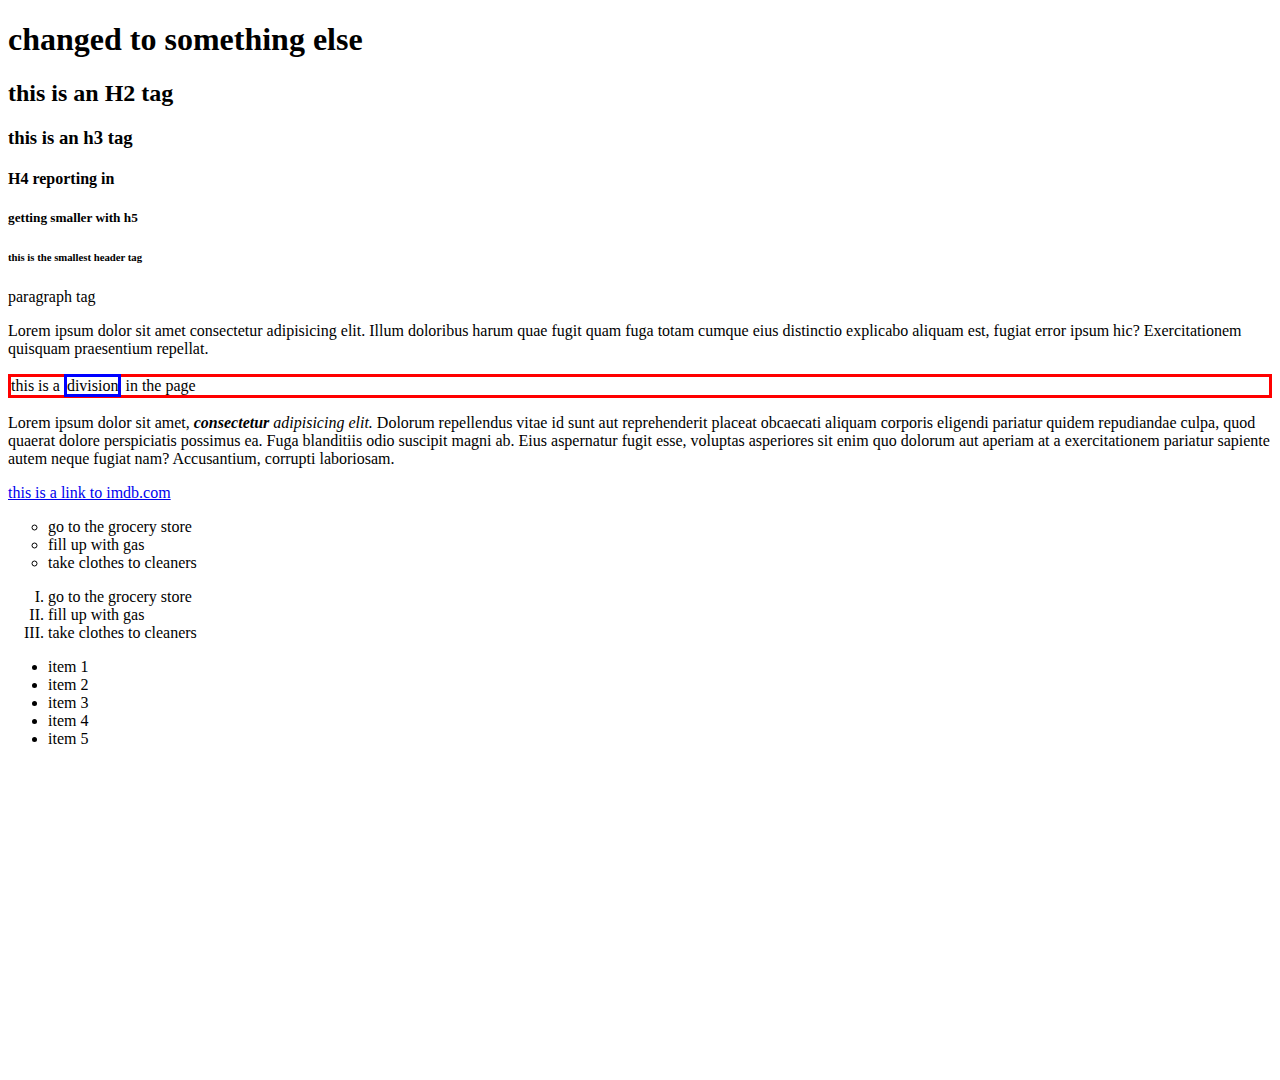
<file: index.html>
<!DOCTYPE html>
<html lang="en">
<head>
    <meta charset="UTF-8">
    <meta name="viewport" content="width=device-width, initial-scale=1.0">
    <title>Document</title>
    <style>
        .tall {
            height: 300px;
        }
    </style>
</head>
<body>
    <h1>changed to something else</h1>
    <h2>this is an H2 tag</h2>
    <h3>this is an h3 tag</h3>
    <h4>H4 reporting in</h4>
    <h5>getting smaller with h5</h5>
    <h6>this is the smallest header tag</h6>
    
    <!-- this is called a comment -->
    <!-- this is another comment ctrl + k + c -->
    <!-- ctrl + k + u will uncomment-->

    <p>paragraph tag</p>
    <!-- lorem ipsum -->
    <p>Lorem ipsum dolor sit amet consectetur adipisicing elit. Illum doloribus harum quae fugit quam fuga totam cumque eius distinctio explicabo aliquam est, fugiat error ipsum hic? Exercitationem quisquam praesentium repellat.</p>
    <!-- block element -->
    <!-- div is a block element and a span is a inline element -->
    <div style="border: 3px solid red">this is a <span style="border: 3px solid blue">division</span> in the page</div>

    <!-- block elements include div, h1-h6, p, form -->
    <!-- inline elements include span, img, a -->

    <p>Lorem ipsum dolor sit amet, <em><b>consectetur</b> adipisicing elit.</em> Dolorum repellendus vitae id sunt aut reprehenderit placeat obcaecati aliquam corporis eligendi pariatur quidem repudiandae culpa, quod quaerat dolore perspiciatis possimus ea.
    Fuga blanditiis odio suscipit magni ab. Eius aspernatur fugit esse, voluptas asperiores sit enim quo dolorum aut aperiam at a exercitationem pariatur sapiente autem neque fugiat nam? Accusantium, corrupti laboriosam.</p>
    
    <a href="http://www.imdb.com/" target="_blank">this is a link to imdb.com</a>

    <ul style="list-style-type:circle">
        <li>go to the grocery store</li>
        <li>fill up with gas</li>
        <li>take clothes to cleaners</li>
    </ul>

    <ol style="list-style-type:upper-roman">
        <li>go to the grocery store</li>
        <li>fill up with gas</li>
        <li>take clothes to cleaners</li>
    </ol>

    <!-- ul>li*5{item $} -->
    <ul>
        <li>item 1</li>
        <li>item 2</li>
        <li>item 3</li>
        <li>item 4</li>
        <li>item 5</li>
    </ul>


    

    <p class="tall"></p>
</body>
</html>
</file>
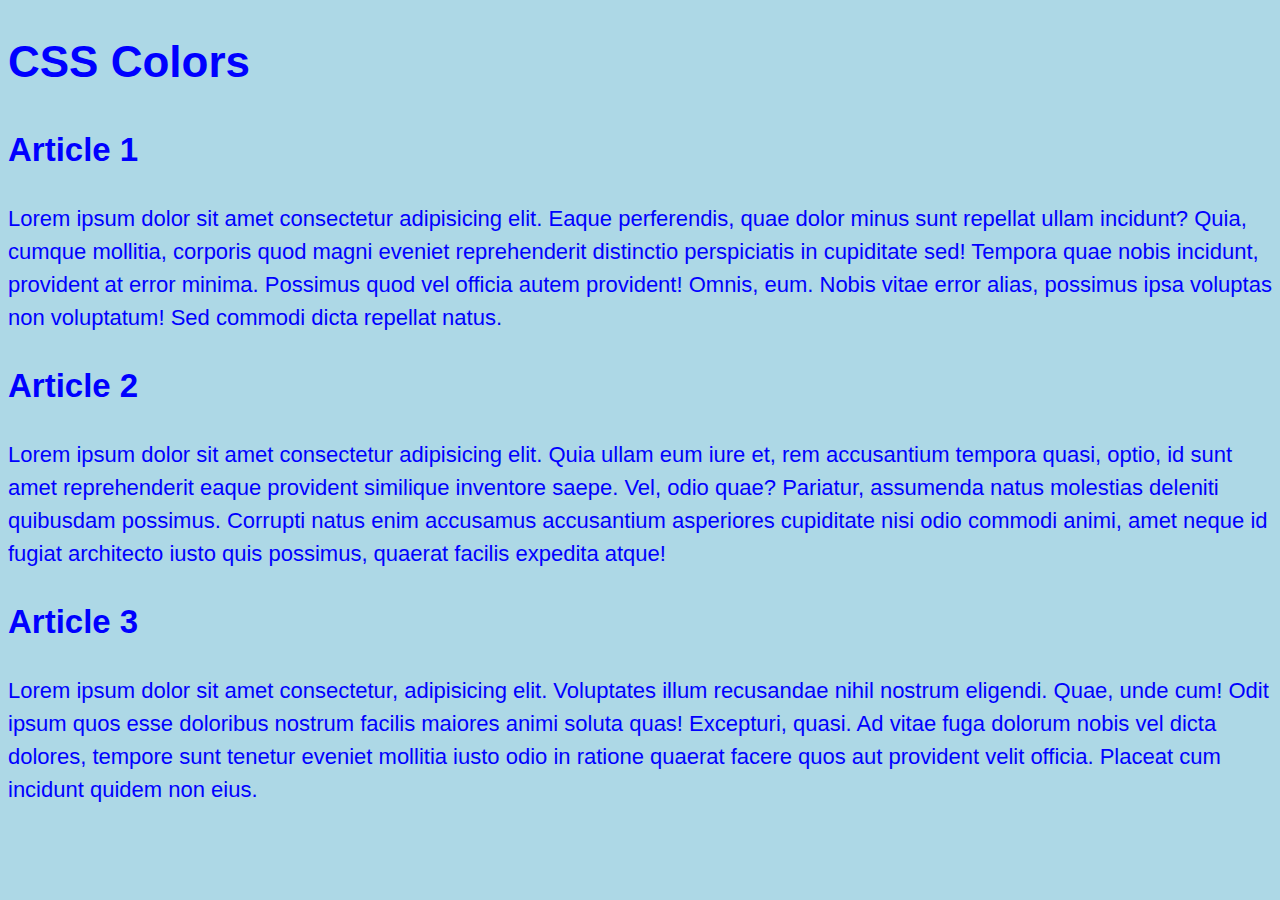
<file: Colors.html>
<!DOCTYPE html>
<html lang="en">
<head>
    <meta charset="UTF-8">
    <meta name="viewport" content="width=device-width, initial-scale=1.0">
    <title>CSS Colors</title>
    <link rel="stylesheet" href="css/colors.css">
</head>
<body style="background-color: lightblue; color:blue;">
    <header>
        <h1>CSS Colors</h1>
    </header>
    <main>
        <article>
            <h2>Article 1</h2>
            <p class="one">Lorem ipsum dolor sit amet consectetur adipisicing elit. Eaque perferendis, quae dolor minus sunt repellat ullam incidunt? Quia, cumque mollitia, corporis quod magni eveniet reprehenderit distinctio perspiciatis in cupiditate sed!
            Tempora quae nobis incidunt, provident at error minima. Possimus quod vel officia autem provident! Omnis, eum. Nobis vitae error alias, possimus ipsa voluptas non voluptatum! Sed commodi dicta repellat natus.</p>
        </article>
        <article>
            <h2>Article 2</h2>
            <p class="two">Lorem ipsum dolor sit amet consectetur adipisicing elit. Quia ullam eum iure et, rem accusantium tempora quasi, optio, id sunt amet reprehenderit eaque provident similique inventore saepe. Vel, odio quae?
            Pariatur, assumenda natus molestias deleniti quibusdam possimus. Corrupti natus enim accusamus accusantium asperiores cupiditate nisi odio commodi animi, amet neque id fugiat architecto iusto quis possimus, quaerat facilis expedita atque!</p>
        </article>
        <article>
            <h2>Article 3</h2>
            <p class="three">Lorem ipsum dolor sit amet consectetur, adipisicing elit. Voluptates illum recusandae nihil nostrum eligendi. Quae, unde cum! Odit ipsum quos esse doloribus nostrum facilis maiores animi soluta quas! Excepturi, quasi.
            Ad vitae fuga dolorum nobis vel dicta dolores, tempore sunt tenetur eveniet mollitia iusto odio in ratione quaerat facere quos aut provident velit officia. Placeat cum incidunt quidem non eius.</p>
        </article>
    </main>
</body>
</html>
</file>
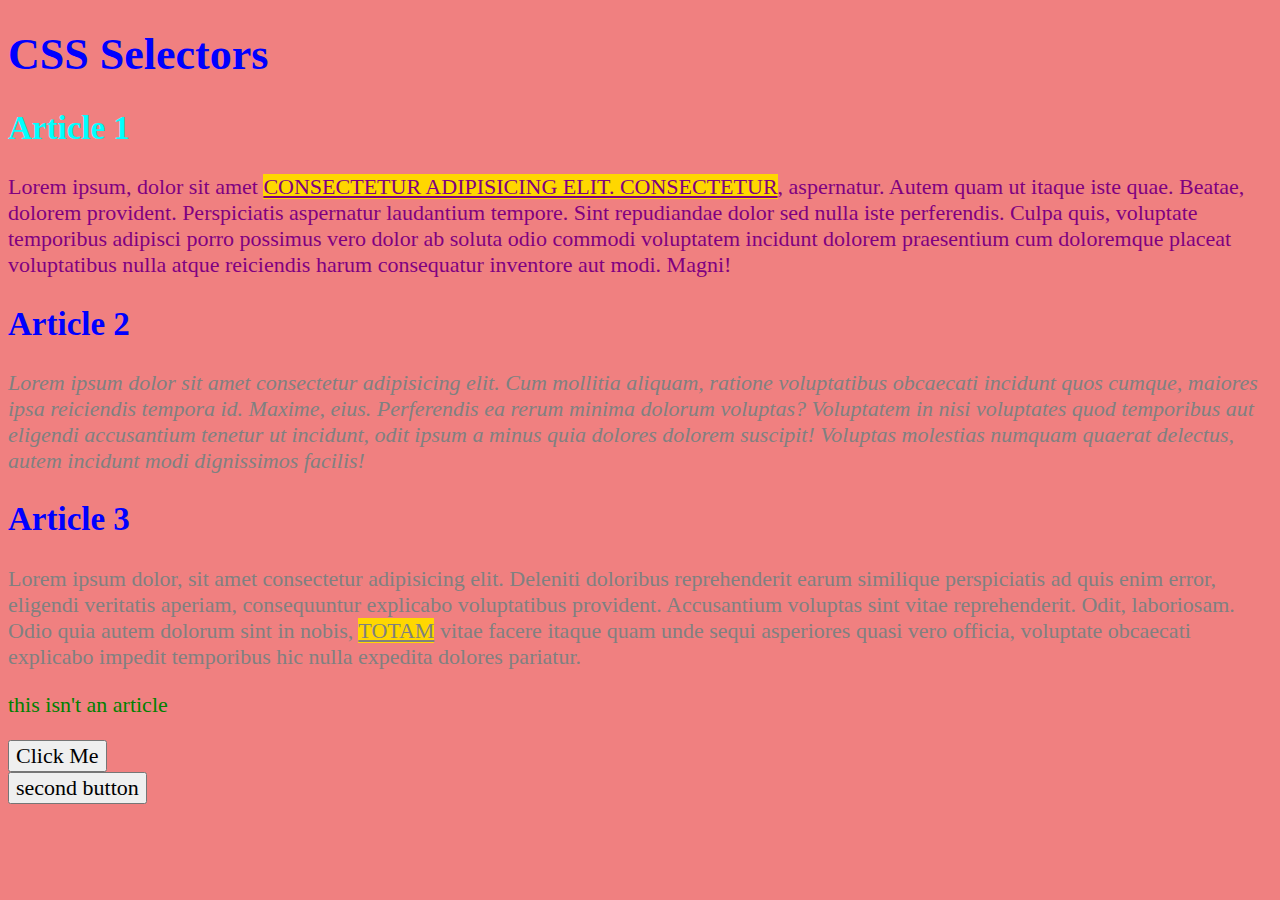
<file: CSSStart.html>
<!DOCTYPE html>
<html lang="en">
<head>
    <meta charset="UTF-8">
    <meta name="viewport" content="width=device-width, initial-scale=1.0">
    <title>CSS Selectors</title>
    <!-- Internal Style Sheet -->
    <style>
        /* CSS Selector */
        body {
            background-color: lightcoral;
        }
    </style>
    <!-- External Style Sheet -->
    <link rel="stylesheet" href="css/main.css">
</head>
<body>
    <header><h1>CSS Selectors</h1></header>
    <main>
        <article>
            <!-- inline style is an attribute applied to an element -->
            <h2 style="color:aqua">Article 1</h2>
            <p>Lorem ipsum, dolor sit amet <span>consectetur adipisicing elit. Consectetur</span>, aspernatur. Autem quam ut itaque iste quae. Beatae, dolorem provident. Perspiciatis aspernatur laudantium tempore. Sint repudiandae dolor sed nulla iste perferendis.
            Culpa quis, voluptate temporibus adipisci porro possimus vero dolor ab soluta odio commodi voluptatem incidunt dolorem praesentium cum doloremque placeat voluptatibus nulla atque reiciendis harum consequatur inventore aut modi. Magni!</p>
        </article>
        <article>
            <h2>Article 2</h2>
            <p id="second" class="grey">Lorem ipsum dolor sit amet consectetur adipisicing elit. Cum mollitia aliquam, ratione voluptatibus obcaecati incidunt quos cumque, maiores ipsa reiciendis tempora id. Maxime, eius. Perferendis ea rerum minima dolorum voluptas?
            Voluptatem in nisi voluptates quod temporibus aut eligendi accusantium tenetur ut incidunt, odit ipsum a minus quia dolores dolorem suscipit! Voluptas molestias numquam quaerat delectus, autem incidunt modi dignissimos facilis!</p>
        </article>
        <article>
            <h2>Article 3</h2>
            <p class="grey">Lorem ipsum dolor, sit amet consectetur adipisicing elit. Deleniti doloribus reprehenderit earum similique perspiciatis ad quis enim error, eligendi veritatis aperiam, consequuntur explicabo voluptatibus provident. Accusantium voluptas sint vitae reprehenderit.
            Odit, laboriosam. Odio quia autem dolorum sint in nobis, <span>totam</span> vitae facere itaque quam unde sequi asperiores quasi vero officia, voluptate obcaecati explicabo impedit temporibus hic nulla expedita dolores pariatur.</p>
        </article>
        <p style="color: green">this isn't an article</p>
    </main>
    <!-- elements that do not inherit are buttons, inputs, textarea, select -->
    <button>Click Me</button>
    <br>
    <button>second button</button>
</body>
</html>
</file>
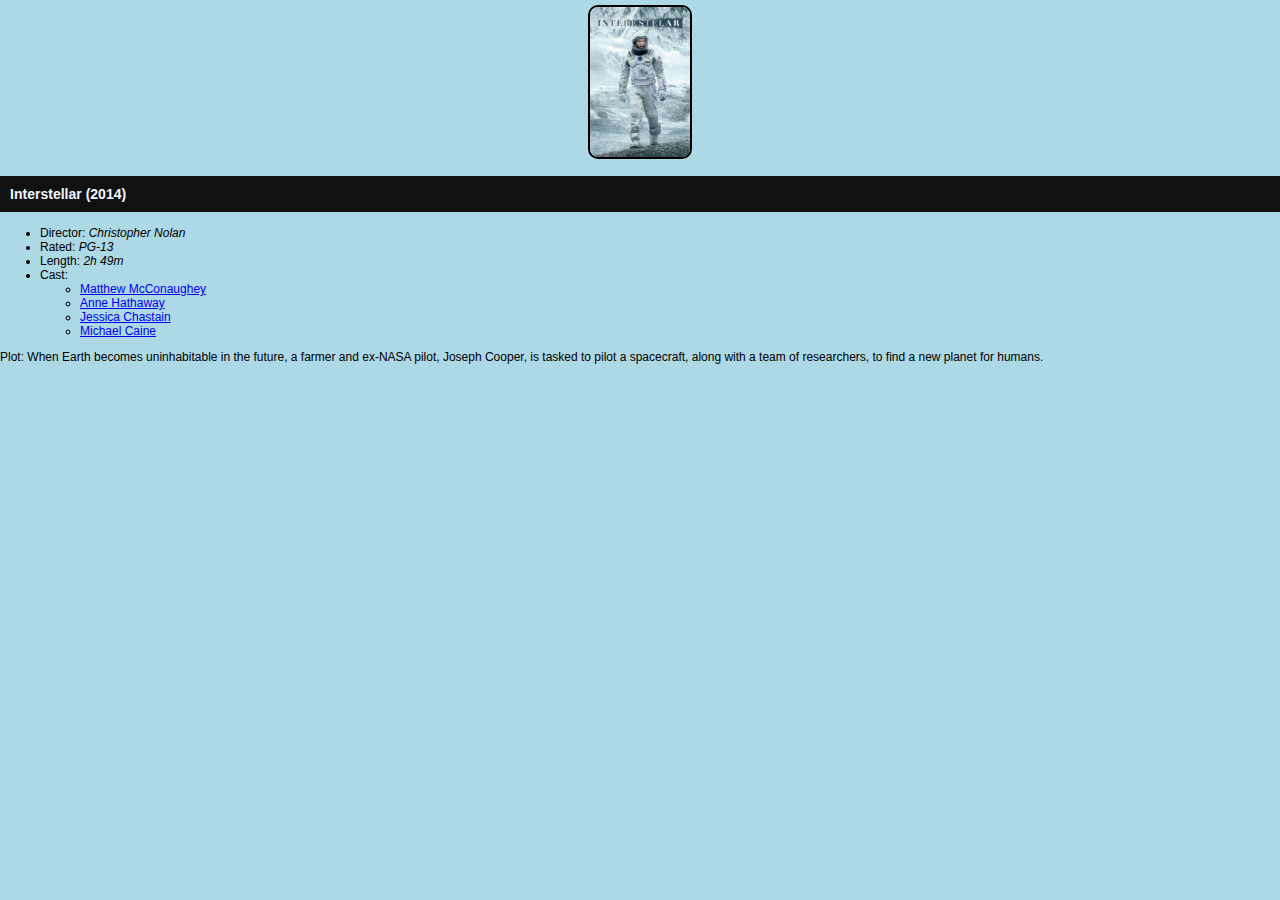
<file: FavoriteMovie.html>
<!DOCTYPE html>
<html lang="en">
<head>
    <meta charset="UTF-8">
    <meta name="viewport" content="width=device-width, initial-scale=1.0">
    <title>Interstellar</title>
    <style>
        body {
            font-family: Arial, sans-serif;
            font-size: 12px;
            margin: 0;
            padding: 0;
            
        }
        h3 {
            background-color: #111;
            padding: 10px;
            color:aliceblue
        }
        img {
            margin-top:5px;
            border: 2px solid black;
            border-radius: 10px;
        }
        a:hover {
            color:chocolate;
        }
        a:visited {
            color:darkgreen;
        }
    </style>
</head>
<body bgcolor="lightblue">
    <center><a href="https://www.imdb.com/title/tt0816692/" target="_blank">
        <img src="images/interstellar.jpg" width="100" /></a></center>
    <h3>Interstellar (2014)</h3>
    <ul>
        <li>Director: <i>Christopher Nolan</i></li>
        <li>Rated: <i>PG-13</i></li>
        <li>Length: <i>2h 49m</i></li>
        <li>Cast:
            <ul>
                <li><a href="https://www.imdb.com/name/nm0000190/" target="_blank">Matthew McConaughey</a></li>
                <li><a href="https://www.imdb.com/name/nm0004266/" target="_blank">Anne Hathaway</a></li>
                <li><a href="https://www.imdb.com/name/nm1567113/" target="_blank">Jessica Chastain</a></li>
                <li><a href="https://www.imdb.com/name/nm0000323/" target="_blank">Michael Caine</a></li>
            </ul>
        </li>
    </ul>
    <p>Plot: When Earth becomes uninhabitable in the future, a farmer and ex-NASA pilot, Joseph Cooper, is tasked to pilot a spacecraft, along with a team of researchers, to find a new planet for humans.</p>
</body>
</html>
</file>
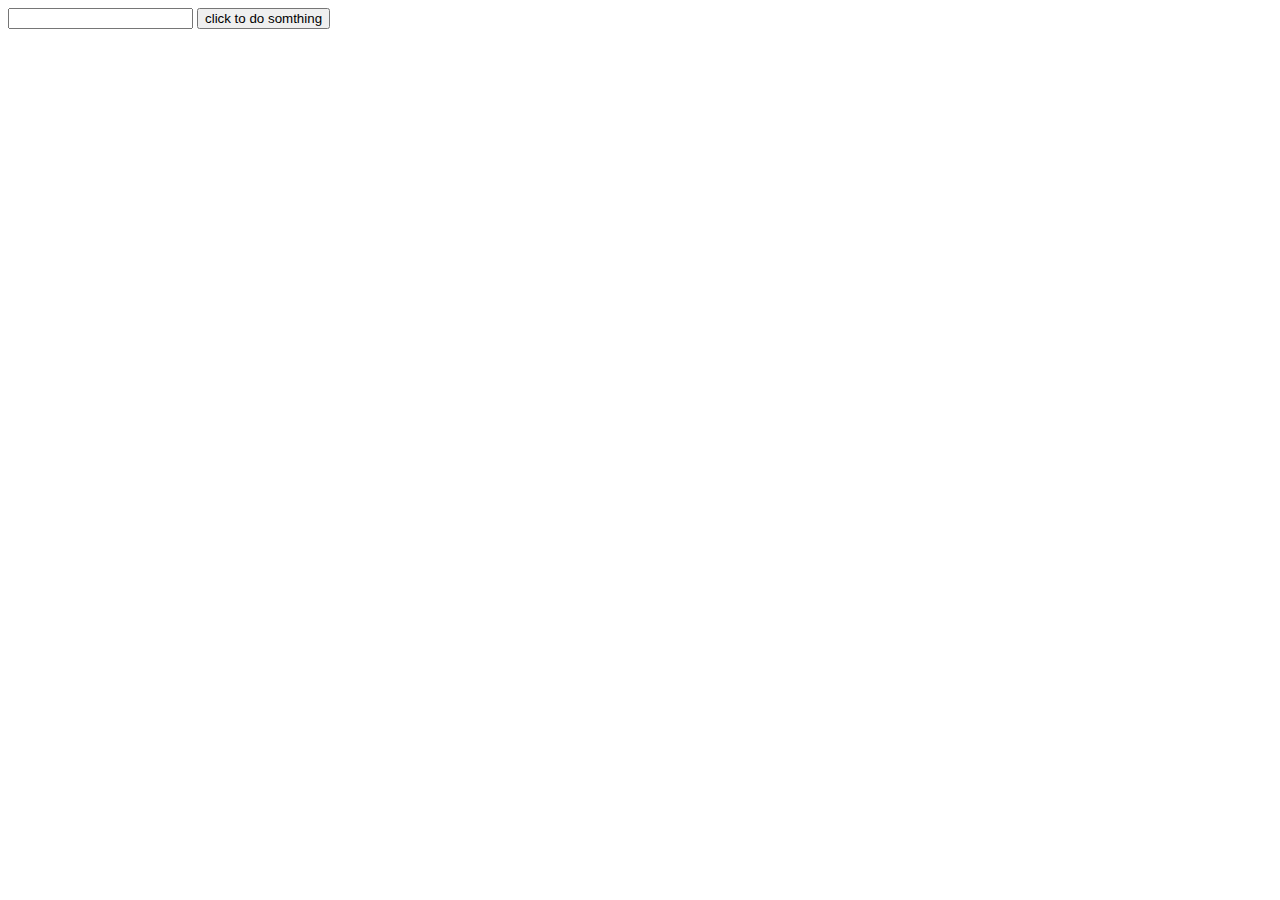
<file: functions.html>
<!DOCTYPE html>
<html lang="en">
<head>
    <meta charset="UTF-8">
    <meta name="viewport" content="width=device-width, initial-scale=1.0">
    <title>javascript functions</title>
    <script src="js/functions.js"></script>
</head>
<body>
    <input type="number" id="countLimit">
    <button onclick="doSomething(document.getElementById('countLimit').value);">click to do somthing</button>
</body>
</html>
</file>
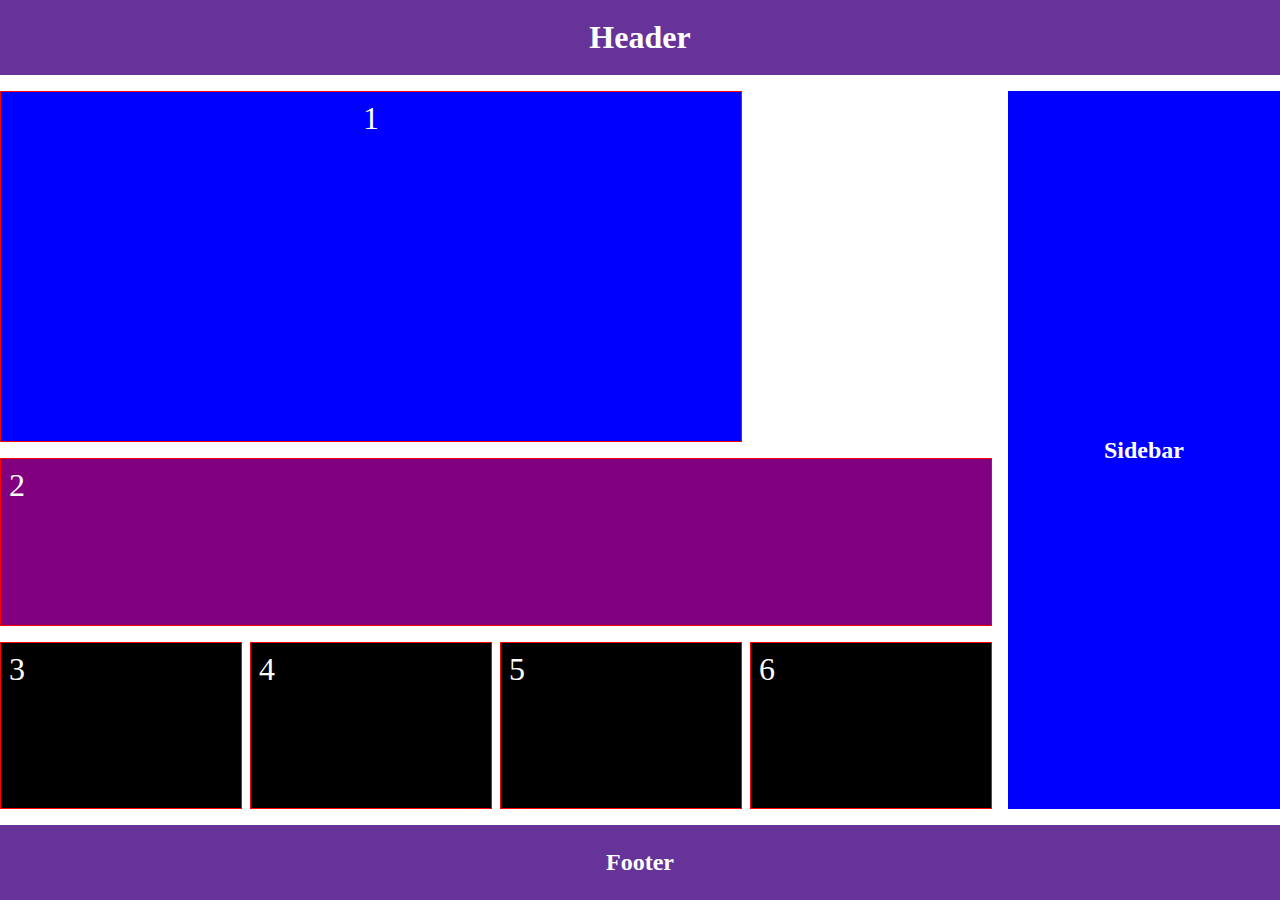
<file: Grid.html>
<!DOCTYPE html>
<html lang="en">
<head>
    <meta charset="UTF-8">
    <meta name="viewport" content="width=device-width, initial-scale=1.0">
    <title>CSS Grids</title>
    <link rel="stylesheet" href="css/grid.css">
</head>
<body>
    <div class="header el">
        <h1>Header</h1>
    </div>
    <div class="container">
        <div class="box" id="box1">1</div>
        <div class="box" id="box2">2</div>
        <div class="box">3</div>
        <div class="box">4</div>
        <div class="box">5</div>
        <div class="box">6</div>
    </div>
    <div class="sidebar el">
        <h2>Sidebar</h2>
    </div>
    <div class="footer el">
        <h2>Footer</h2>
    </div>
</body>
</html>
</file>
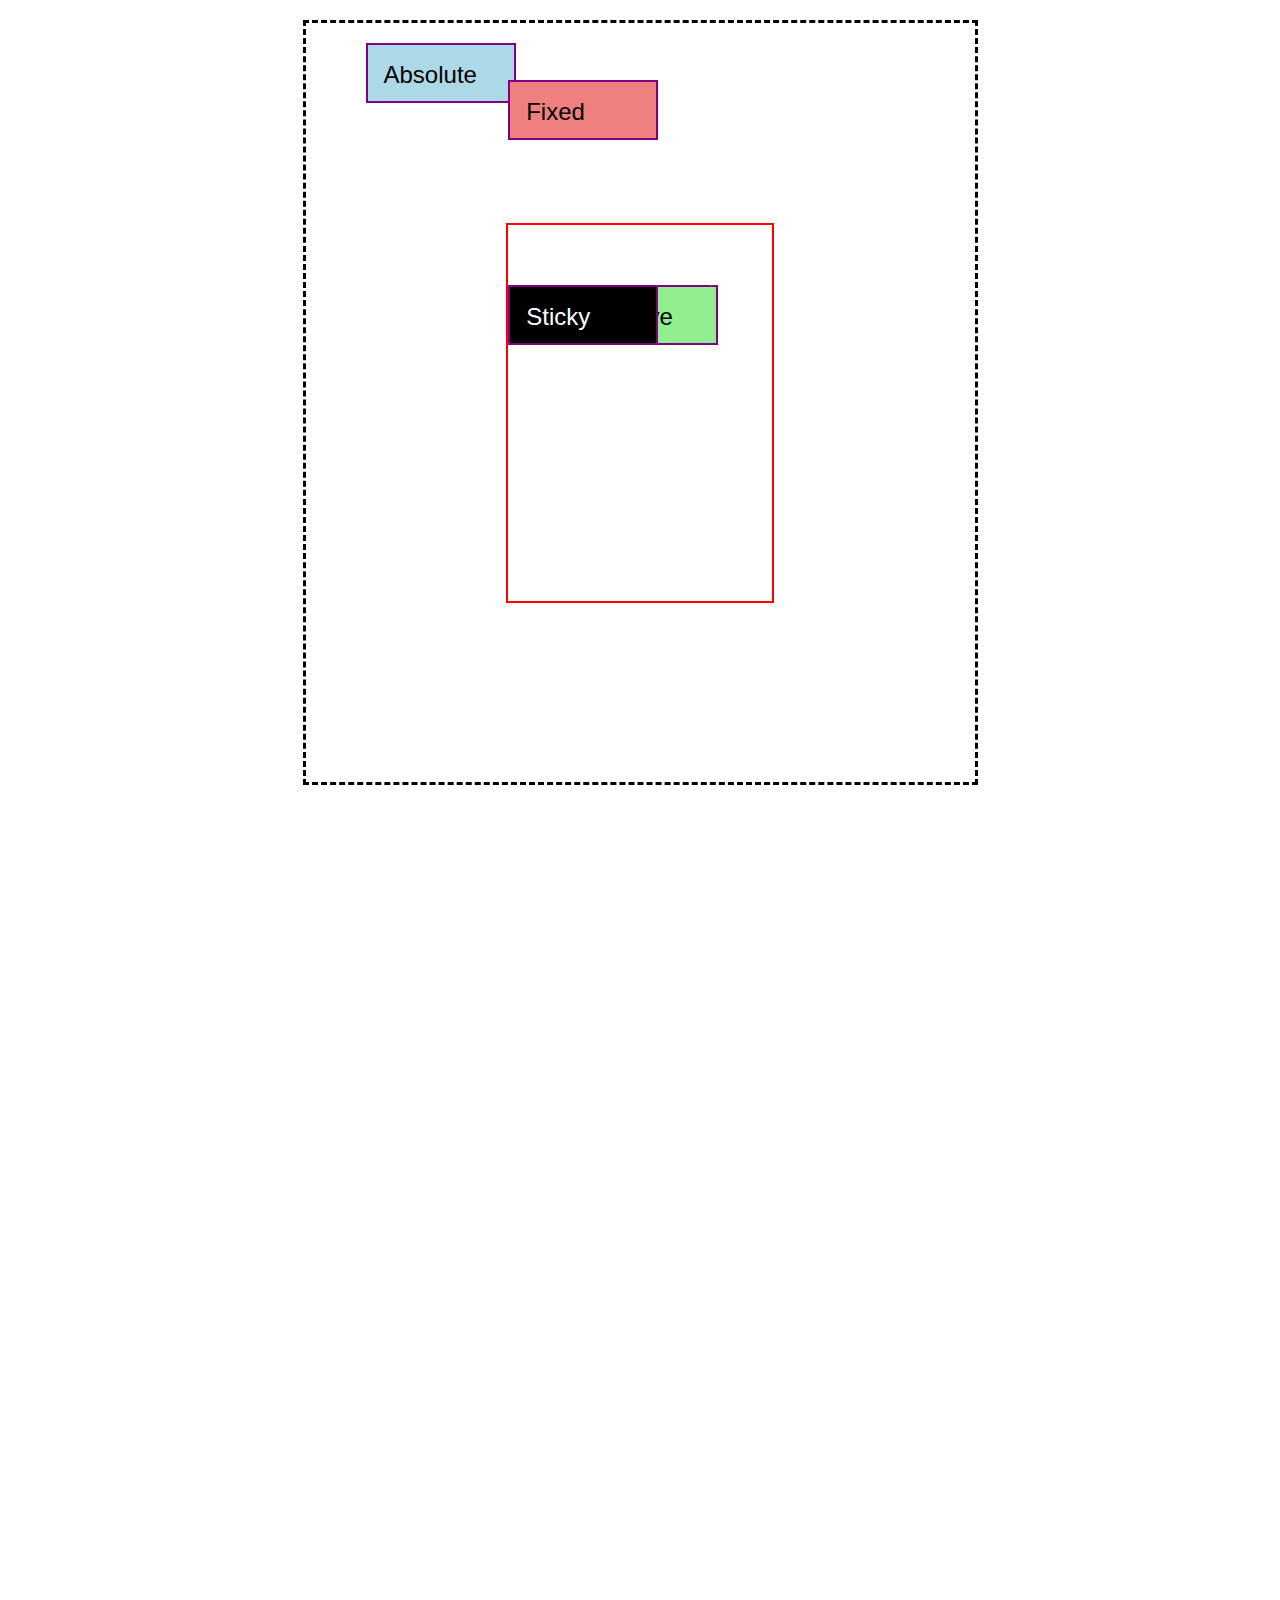
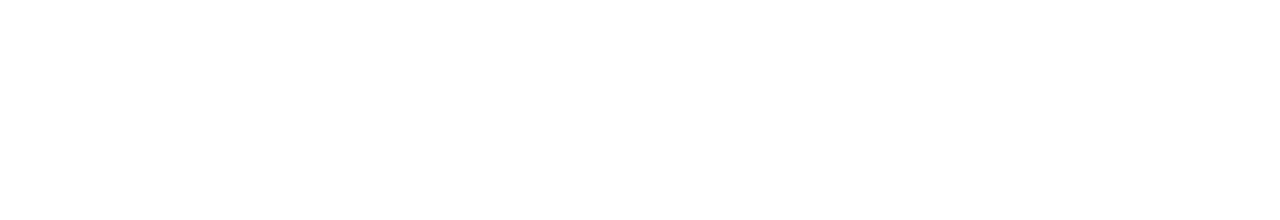
<file: Position.html>
<!DOCTYPE html>
<html lang="en">
<head>
    <meta charset="UTF-8">
    <meta name="viewport" content="width=device-width, initial-scale=1.0">
    <title>CSS Positioning</title>
    <link rel="stylesheet" href="css/position.css">
</head>
<body>
    <div class="outer-container">
        <div class="inner-container">
            <div class="box absolute">
                <p>Absolute</p>
            </div>
            <div class="box relative">
                <p>Relative</p>
            </div>
            <div class="box fixed">
                <p>Fixed</p>
            </div>
            <div class="box sticky">
                <p>Sticky</p>
            </div>
        </div>
    </div>
</body>
</html>
</file>
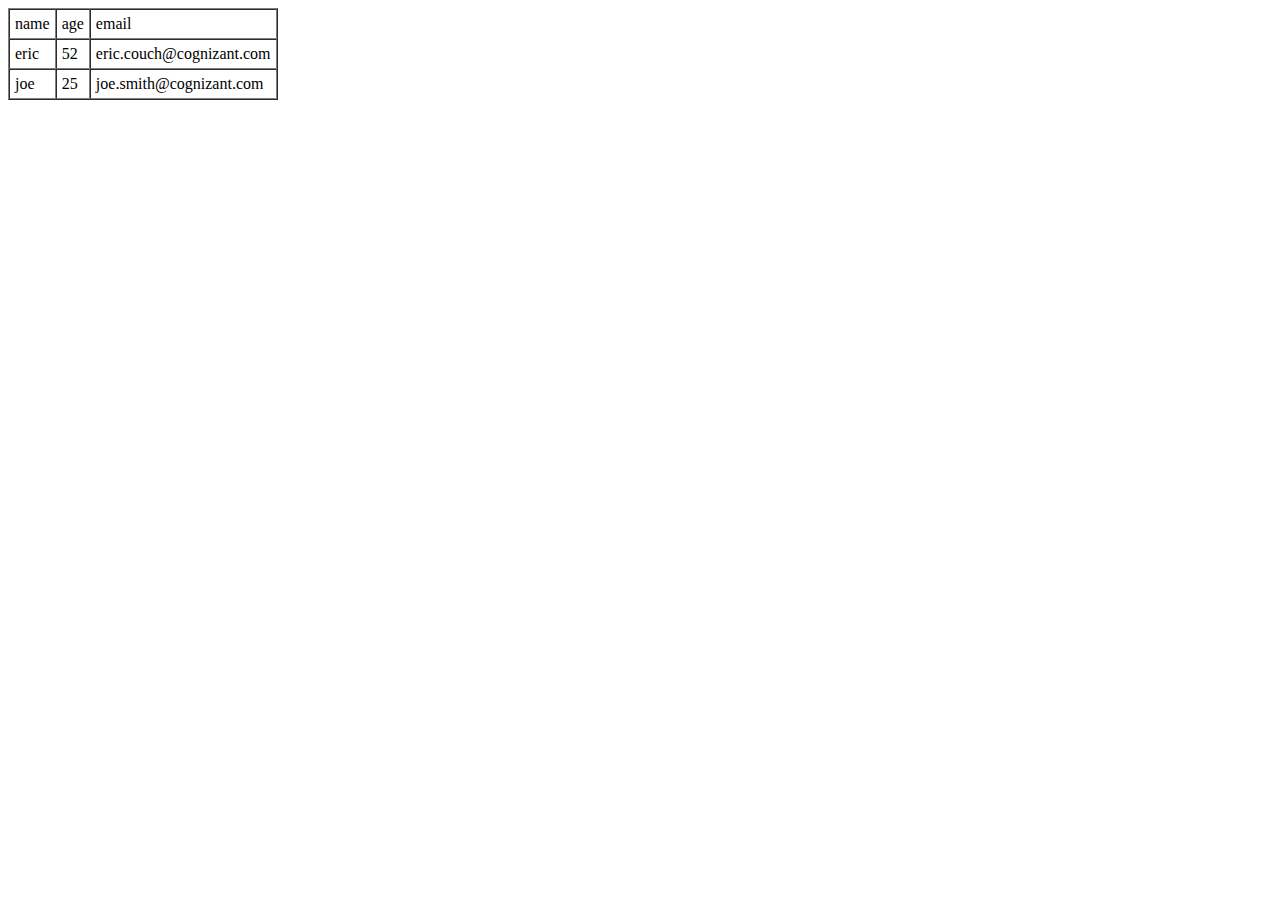
<file: tables.html>
<!DOCTYPE html>
<html lang="en">
<head>
    <meta charset="UTF-8">
    <meta name="viewport" content="width=device-width, initial-scale=1.0">
    <title>Document</title>
</head>
<body>
    <table  border="1" cellspacing="0" cellpadding="5" >
        <thead>
            <tr>
                <td>name</td>
                <td>age</td>
                <td>email</td>
            </tr>
        </thead>
        <tr>
            <td>eric</td>
            <td>52</td>
            <td>eric.couch@cognizant.com</td>
        </tr>
        <tr>
            <td>joe</td>
            <td>25</td>
            <td>joe.smith@cognizant.com</td>
        </tr>
    </table>

    
</body>
</html>
</file>
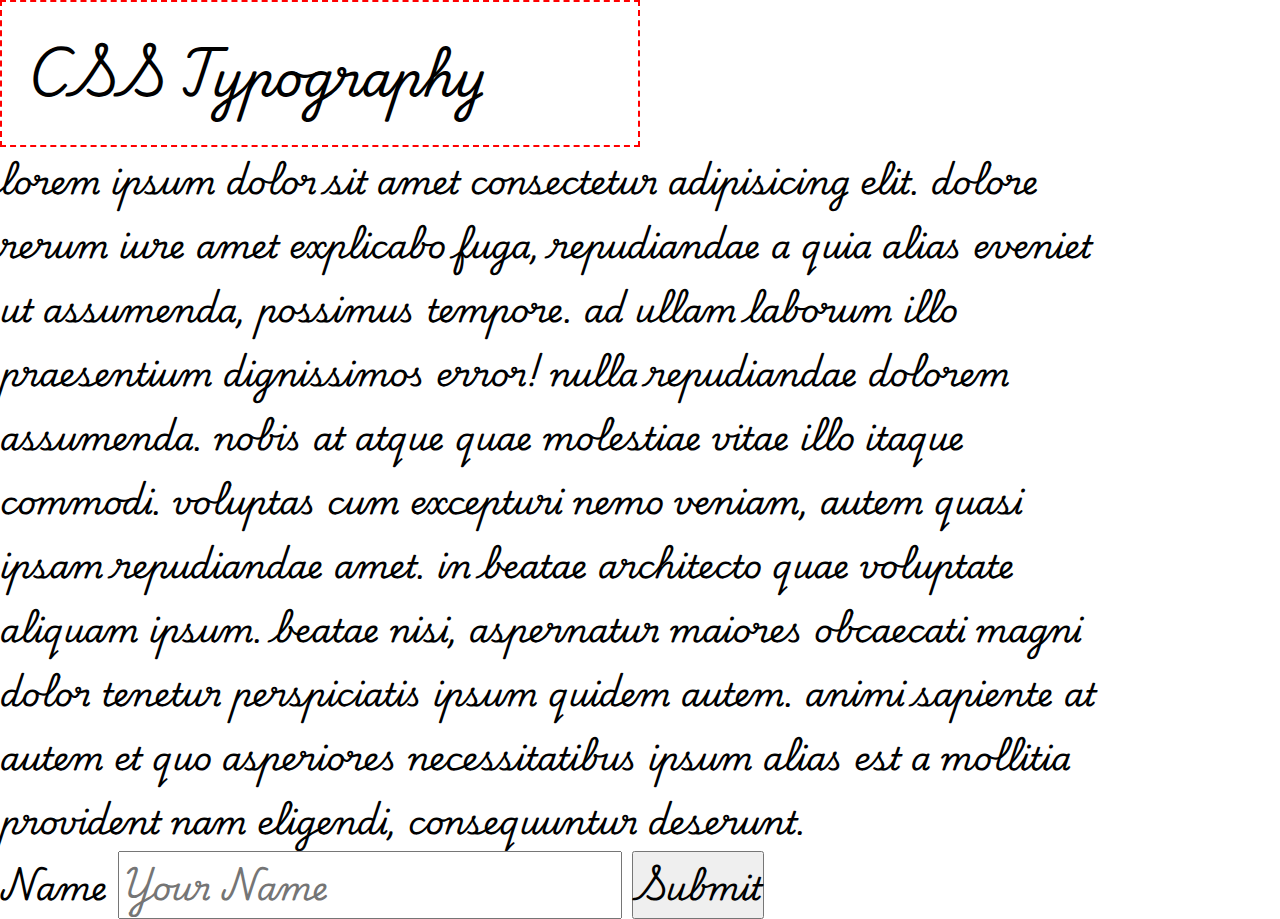
<file: Typography.html>
<!DOCTYPE html>
<html lang="en">
<head>
    <meta charset="UTF-8">
    <meta name="viewport" content="width=device-width, initial-scale=1.0">
    <title>Typography</title>
    <link rel="stylesheet" href="css/typography.css">
</head>
<body>
    <header><h1>CSS Typography</h1></header>
    <main>
        <p>Lorem ipsum dolor sit amet consectetur adipisicing elit. Dolore rerum iure amet explicabo fuga, repudiandae a quia alias eveniet ut assumenda, possimus tempore. Ad ullam laborum illo praesentium dignissimos error!
        Nulla repudiandae dolorem assumenda. Nobis at atque quae molestiae vitae illo itaque commodi. Voluptas cum excepturi nemo veniam, autem quasi ipsam repudiandae amet. In beatae architecto quae voluptate aliquam ipsum.
        Beatae nisi, aspernatur maiores obcaecati magni dolor tenetur perspiciatis ipsum quidem autem. Animi sapiente at autem et quo asperiores necessitatibus ipsum alias est a mollitia provident nam eligendi, consequuntur deserunt.</p>
        <form>
            <label for="name">Name</label>
            <input type="text" name="name" placeholder="Your Name" id="">
            <button>Submit</button>
        </form>
    </main>
    
</body>
</html>
</file>
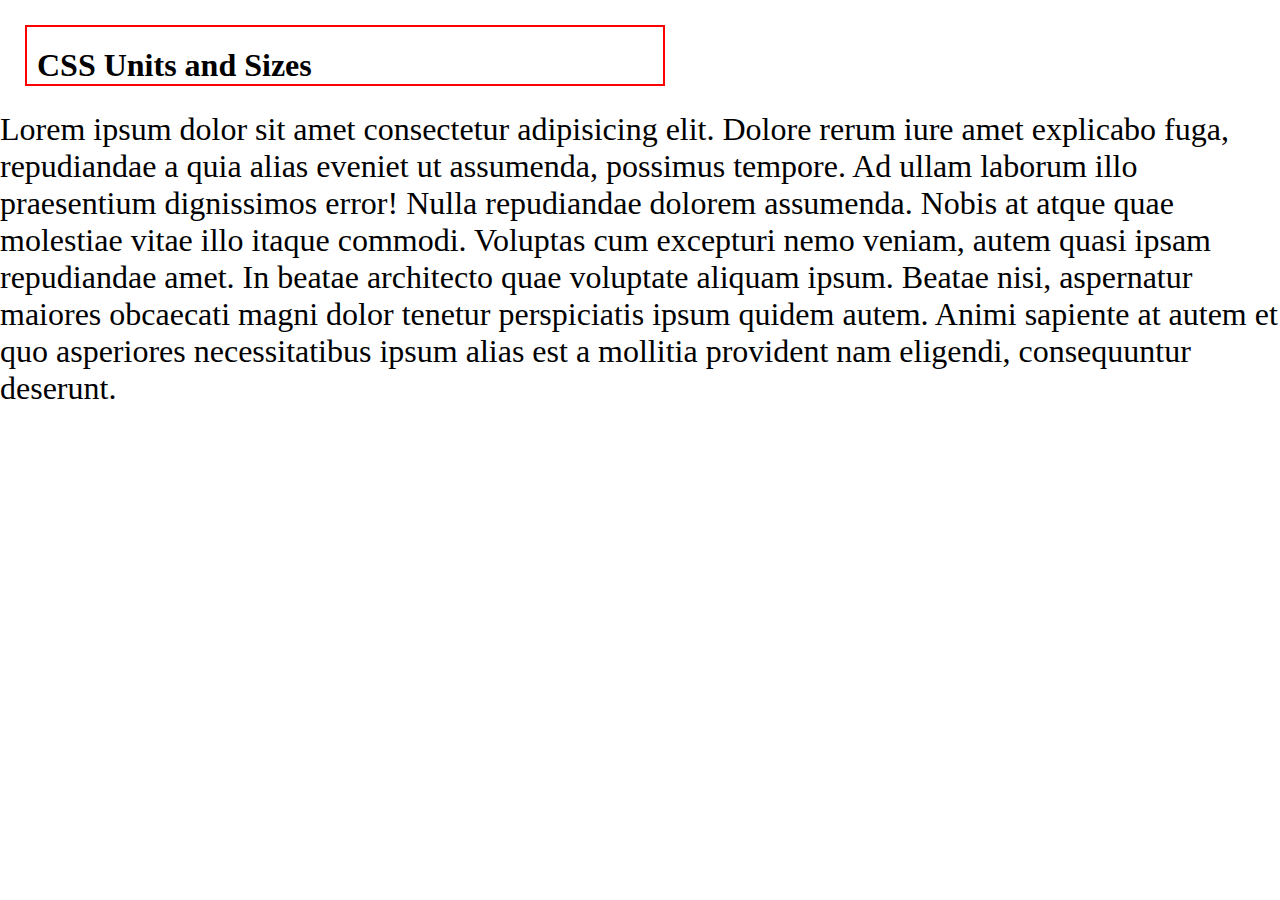
<file: Units.html>
<!DOCTYPE html>
<html lang="en">
<head>
    <meta charset="UTF-8">
    <meta name="viewport" content="width=device-width, initial-scale=1.0">
    <title>Units and Sizes</title>
    <link rel="stylesheet" href="css/units.css">
</head>
<body>
    <header><h1>CSS Units and Sizes</h1></header>
    <main>
        <p>Lorem ipsum dolor sit amet consectetur adipisicing elit. Dolore rerum iure amet explicabo fuga, repudiandae a quia alias eveniet ut assumenda, possimus tempore. Ad ullam laborum illo praesentium dignissimos error!
        Nulla repudiandae dolorem assumenda. Nobis at atque quae molestiae vitae illo itaque commodi. Voluptas cum excepturi nemo veniam, autem quasi ipsam repudiandae amet. In beatae architecto quae voluptate aliquam ipsum.
        Beatae nisi, aspernatur maiores obcaecati magni dolor tenetur perspiciatis ipsum quidem autem. Animi sapiente at autem et quo asperiores necessitatibus ipsum alias est a mollitia provident nam eligendi, consequuntur deserunt.</p>
    </main>
</body>
</html>
</file>
<file: css/colors.css>
body {
    font-size: 22px;
    font-family: Arial, Helvetica, sans-serif;
    line-height: 1.5;
}
</file>
<file: css/main.css>
body {
    /* all fonts for all tags changed
        because of inheritance */
    font-size: 22px;
}

h1, h2 {
    color: blue;
}

p {
    color: red;
}

p {
    color: purple;
}

article p span {
    text-transform: uppercase;
    text-decoration: underline;
    background-color: gold;
}

button {
    font: inherit;
}

/* class style */
.grey {
    color: grey;
}

/* id selector.  specific to a single tag!! */
#second {
    font-style: italic;
}
</file>
<file: css/position.css>
* {
    margin: 0;
    padding: 0;
    box-sizing: border-box;
}

body {
    font-family:'Lucida Sans', 'Lucida Sans Regular', 'Lucida Grande', 'Lucida Sans Unicode', Geneva, Verdana, sans-serif;
    min-height: 200vh;
    font-size: 1.5rem;
}

.outer-container {
    border: 3px dashed black;
    width: 75vh;
    height: 85vh;
    margin: 20px auto;
    position: relative;
}

.inner-container {
    border: 2px solid red;
    width: 40%;
    height: 50%;
    margin: 200px auto;
}

.box {
    width: 150px;
    height: 60px;
    color: black;
    border: 2px solid purple;
    padding: 1rem;
}

.absolute {
    background-color: lightblue;
    position: absolute;
    top: 20px;
    left: 60px;
}

.relative {
    background-color: lightgreen;
    position: relative;
    top: 60px;
    left: 60px;
}

.fixed {
    background-color: lightcoral;
    position: fixed;
    top: 80px;
    z-index: 1;
}

.sticky {
    background-color: black;
    color: white;
    position: sticky;
    top: 0;
}
</file>
<file: css/typography.css>
@import url('https://fonts.googleapis.com/css2?family=Playwrite+IN:wght@100..400&family=Smooch+Sans:wght@100..900&display=swap');

* {
    margin: 0;
    padding: 0;
    box-sizing: border-box;
}

body {
    font-family: "Playwrite IN", serif;
    min-height: 100vh;
}

h1 {
    border: 2px dashed red;
    width: 50%;
    font-size: 3em;
    padding: 0.5em;
}

main {
    font-size: 2rem;
}

p {
    font-size: 2rem;
    width: 40ch;
    text-transform: lowercase;
    text-align: left;
    /* font-style: oblique; */
    /* line-height: 1.5;
    letter-spacing: 0.2rem;
    word-spacing: .5rem; */
}

input, button {
    font: inherit;
}
</file>
<file: css/grid.css>
/* reset */
* {
    margin: 0;
    padding: 0;
    box-sizing: border-box;
}

body {
    min-height: 100vh;
    display: grid;
    grid-template-columns: repeat(9, 1fr);
    grid-auto-rows: 75px auto 75px;
    gap: 1rem;
    grid-template-areas:    "hd hd hd hd hd hd hd hd hd"
                            "mn mn mn mn mn mn mn sb sb"
                            "ft ft ft ft ft ft ft ft ft";
}

.el {
    background-color: rebeccapurple;
    color: white;
    display: grid;
    place-content: center;
}

.header {
    grid-area: hd;
}

.sidebar {
    grid-area: sb;
    background-color: blue;
}

.footer {
    grid-area: ft;
}

.container {
    min-height: 400px;
    display: grid;
    grid-template-columns: repeat(4, 1fr);
    grid-auto-rows: minmax(100px, auto);
    gap: 1rem 0.5rem;
    grid-area: mn;
}

#box1 {
    background-color: blue;
    grid-column: 1 / 4;
    grid-row: 1 / 3;
    display: grid;
    place-content: start center;
}

#box2 {
    background-color: purple;
    grid-column: 1 / 5;
}

.box {
    background-color: black;
    color: white;
    font-size: 2rem;
    padding: 0.5rem;
    border: 1px solid red;
}
</file>
<file: css/units.css>
/* CSS Reset */
* {
    margin: 0;
    padding: 0;
    box-sizing: border-box;
}

p {
    font-size: 2em;
}

h1 {
    border: red 2px solid;
    padding-left: 10px;
    padding-top: 20px;
    margin: 25px;
    width: 50vw;
}
</file>
